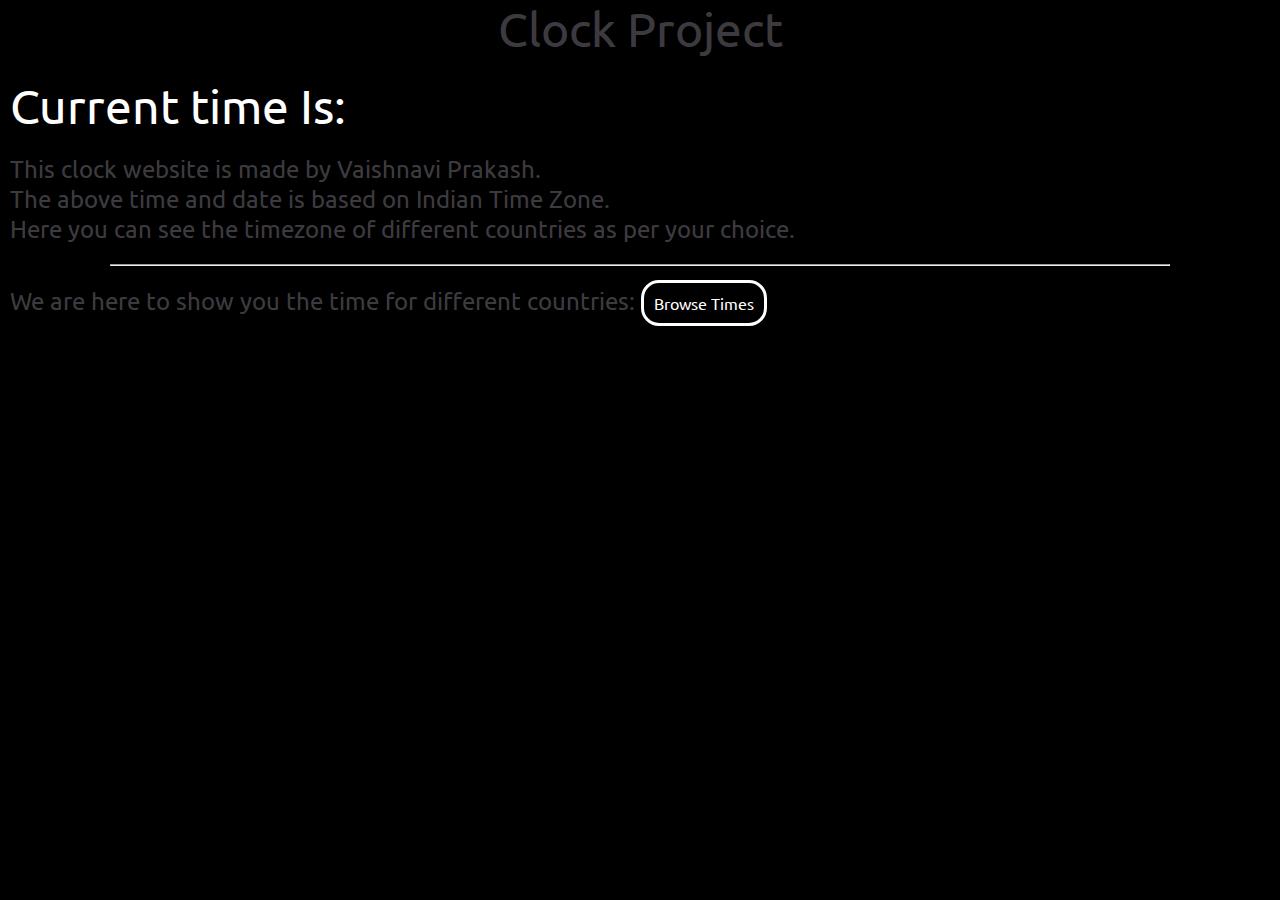
<file: index.html>
<!DOCTYPE html>
<html lang="en">

<head>
  <meta charset="UTF-8">
  <meta name="viewport" content="width=device-width, initial-scale=1.0">
  <title>Clock</title>
  <link rel="stylesheet" href="style.css" />
  <title>clock</title>
</head>

<body>
  <p class="title">Clock Project</p>
  <div class="box1">
    <p class="time">Current time Is: <span id="time"></span></p>
    <p class="note">
      This clock website is made by Vaishnavi Prakash.<br>The above time and date is based on Indian Time Zone.<br>Here you can see the timezone of different countries as per your choice.
    </p>
    <hr class="hr"/>
  <p class="note">We are here to show you the time for different countries: <a target="_blank" href="clock.html">Browse Times</a></p>
  
  </div>
  

  <script src="https://cdn.jsdelivr.net/npm/bootstrap@5.1.3/dist/js/bootstrap.bundle.min.js"
    integrity="sha384-ka7Sk0Gln4gmtz2MlQnikT1wXgYsOg+OMhuP+IlRH9sENBO0LRn5q+8nbTov4+1p"
    crossorigin="anonymous"></script>

  <script src="index.js"></script>
</body>

</html>
</file>
<file: style.css>
@import url('https://fonts.googleapis.com/css2?family=Ubuntu&display=swap');
*{
  margin: 0;
  padding: 0;
  box-sizing: border-box;
  font-family: 'Ubuntu', sans-serif;
  color:  white;
}

body {
  /* background-color: #5100ff; */
  background-color: black;
}
.title {
  font-size: 3rem;
  color: #f0ebff44;
  text-align: center;
}

.box1{
  margin: 20px 10px;
}

.time{
  font-size: 3rem;
}

.note{
  font-size: 1.5rem;
  color: #f0ebff44;
  margin: 20px 0px;
}

.hr{
  margin: 20px 100px;
}

.box1 a{
 text-decoration: none;
 font-size: 1rem;
 margin: 20px 0px;
 border-radius: 18px;
 border: solid white;
 padding: 10px;
 transition:1s ease-in-out;
}

.box1 a:hover{
  background-color: white;
  margin: 20px 0px;
  color: black;
}
</file>
